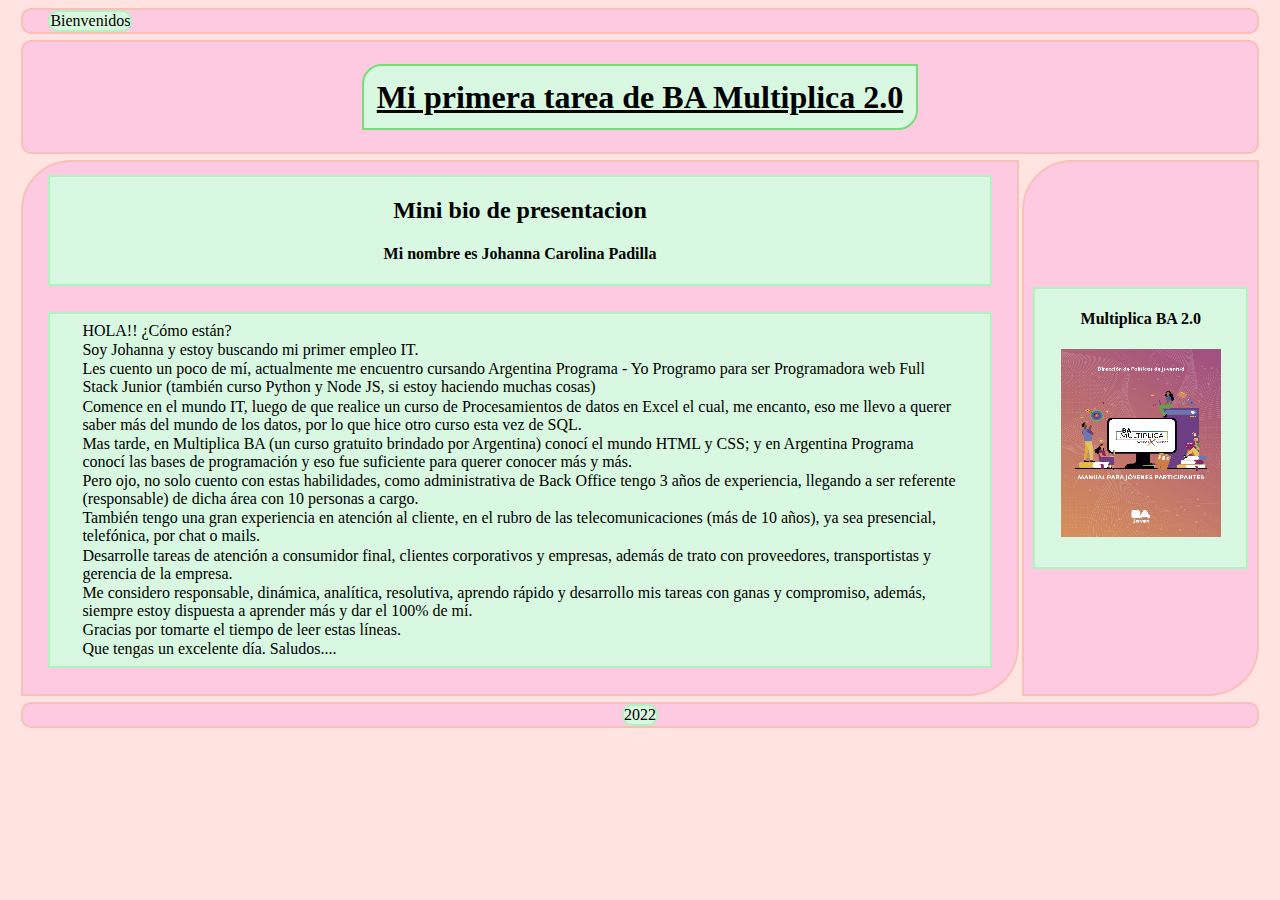
<file: index.html>
<!DOCTYPE html>
<html lang="en">
  <head>
    <meta charset="UTF-8" />
    <meta http-equiv="X-UA-Compatible" content="IE=edge" />
    <meta name="viewport" content="width=device-width, initial-scale=1.0" />
    <title>Tarea 1</title>
    <link href="./styles/style.css" rel="stylesheet" />
  </head>
  <body>
    <!-- Barra de navegacion -->
    <nav>
      <div id="div-nav">Bienvenidos</div>
    </nav>

    <!-- Header con titulo -->
    <header>
      <h1>Mi primera tarea de BA Multiplica 2.0</h1>
    </header>

    <!-- Main: contiene Section y Aside -->
    <main class="container">
      <!--  Section contenedor de Article -->
      <section>
        <article>
          <!-- Encabezado y subtitulo -->
          <div>
            <h2>Mini bio de presentacion</h2>
            <h4>Mi nombre es Johanna Carolina Padilla</h4>
          </div>
          <!-- Parrafo de presentacion -->
          <div id="div-desc">
            <p>HOLA!! ¿Cómo están?</p>
            <p>Soy Johanna y estoy buscando mi primer empleo IT.</p>
            <p>
              Les cuento un poco de mí, actualmente me encuentro cursando
              Argentina Programa - Yo Programo para ser Programadora web Full
              Stack Junior (también curso Python y Node JS, si estoy haciendo
              muchas cosas)
            </p>
            <p>
              Comence en el mundo IT, luego de que realice un curso de
              Procesamientos de datos en Excel el cual, me encanto, eso me llevo
              a querer saber más del mundo de los datos, por lo que hice otro
              curso esta vez de SQL.
            </p>
            <p>
              Mas tarde, en Multiplica BA (un curso gratuito brindado por
              Argentina) conocí el mundo HTML y CSS; y en Argentina Programa
              conocí las bases de programación y eso fue suficiente para querer
              conocer más y más.
            </p>
            <p>
              Pero ojo, no solo cuento con estas habilidades, como
              administrativa de Back Office tengo 3 años de experiencia,
              llegando a ser referente (responsable) de dicha área con 10
              personas a cargo.
            </p>
            <p>
              También tengo una gran experiencia en atención al cliente, en el
              rubro de las telecomunicaciones (más de 10 años), ya sea
              presencial, telefónica, por chat o mails.
            </p>
            <p>
              Desarrolle tareas de atención a consumidor final, clientes
              corporativos y empresas, además de trato con proveedores,
              transportistas y gerencia de la empresa.
            </p>
            <p>
              Me considero responsable, dinámica, analítica, resolutiva, aprendo
              rápido y desarrollo mis tareas con ganas y compromiso, además,
              siempre estoy dispuesta a aprender más y dar el 100% de mí.
            </p>
            <p>Gracias por tomarte el tiempo de leer estas líneas.</p>
            <p>Que tengas un excelente día. Saludos....</p>
          </div>
        </article>
      </section>

      <!-- Aside con una imagen del curso -->
      <aside>
        <div class="div-aside">
          <h4>Multiplica BA 2.0</h4>
          <img src="./public/s0snecx.png" alt="Imagen Multiplica BA" />
        </div>
      </aside>
    </main>

    <!-- Footer con una detalle -->
    <footer>
      <div id="div-footer">2022</div>
    </footer>
  </body>
</html>
</file>
<file: styles/style.css>
/* Estilos del body */
body {
    background-color: #ffe4e1;
    font-family: cursive;  
}

/* Estilos Barra de navegacion */
 nav {
    display: flex;
    background-color: #fdcae1;
    justify-content: left;
    border-radius: 10px;
    margin: 0 1vw;
    border: 2px solid #fabfb7;
 }

 #div-nav {
    margin: 0 2vw;
    border-radius: 10px;
 }

/* Estilos del Header */
header {
    display: flex;
    background-color: #fdcae1;
    justify-content: center;
    border-radius: 10px;
    margin: 0.5vw 1vw;
    border: 2px solid #fabfb7;
}

h1 {
    background-color: #d8f8e1;
    padding: 1vw;
    border-radius: 20px 0;
    text-decoration: underline;
    border: 2px solid #77dd77;
}

/* Estilo del main contenedor de seccion y aside */
 .container {
    display: grid;
    grid-template-columns: 80vw 17vw;
    justify-content: space-between;
}

/* Estilo de Section */
section {
    background-color: #fdcae1;
    padding: 0 2vw;
    margin: 0 1vw;
    border-radius: 50px 0;
    border: 2px solid #fabfb7;
}

/* Estilos seccion titulo y subtitulo */
div {
    background-color: #d8f8e1;
    border: 2px solid #b0f2c2;
    margin: 1vw 0;
}

 h2, h4{
    display: flex;
    justify-content: center;
 }

 /* Estilos seccion descripcion */
 #div-desc {
    background-color: #d8f8e1;
    border: 2px solid #b0f2c2;
    margin: 2vw 0;
    padding: 0.5vw;
 }

 p {
    display: flex;
    justify-content: left;
    margin: 0.1vw 2vw;
 }
 
 /* Estilos de Aside */
 aside {
    background-color: #fdcae1;
    border: 2px solid #fabfb7;
    margin: 0 1vw 0 -2.5vw;
    border-radius: 50px 0;
    display: flex;
    align-items: center;
    justify-content: center;
 }



.div-aside {
    text-align: center;
    padding: 0 2vw 2vw;
}

/* Estilos de Footer */
 footer {
    display: flex;
    background-color: #fdcae1;
    justify-content: center;
    border-radius: 10px;
    margin: 0.5vw 1vw;
    border: 2px solid #fabfb7;
 }

 #div-footer {
    margin: 0 2vw;
    border-radius: 10px;
 }
</file>
